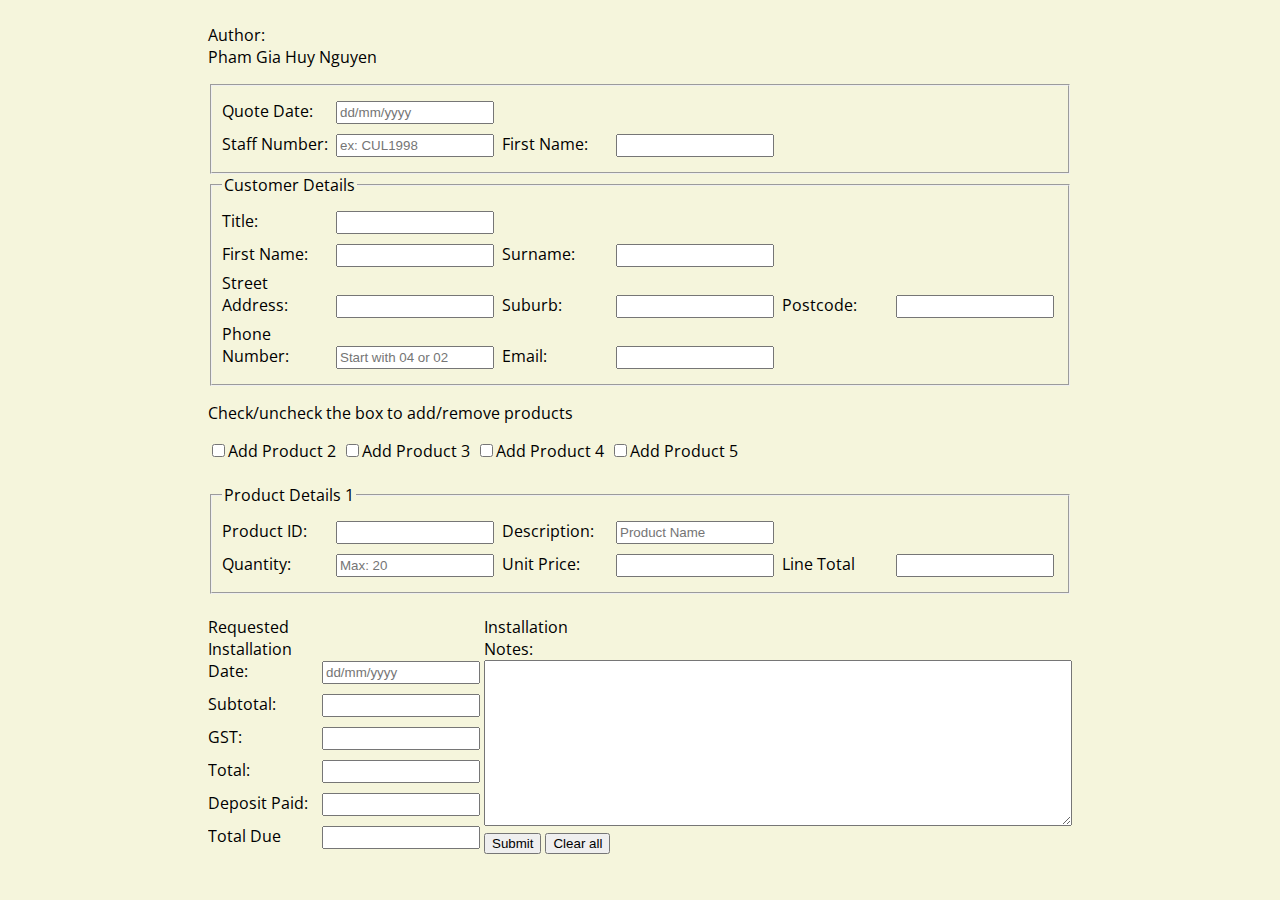
<file: index.html>
<!DOCTYPE html>
<html lang="en">
    <head>
        <meta charset="UTF-8">
        <title>Quote Form</title>
        <link rel="stylesheet" href="css/quoteForm.css">
        <script src="js/quoteValidation.js"></script>
    </head>
    <body>
        <header>
            <p> Author:<br>
                Pham Gia Huy Nguyen<br>
            </p>
        </header>
        <form id="quoteForm" method="POST" action="https://twaaut.cdms.westernsydney.edu.au/twainfo/form.asp" onsubmit="return validateForm();" novalidate>
            <fieldset class="form-element">
                <label for="qDate">Quote Date:</label>
                <input type="text" id="qDate" name="qDate" placeholder="dd/mm/yyyy" onblur="checkDate();">
                <span id="qDate-error">Date must be dd/mm/yyyy format</span><br>
                <label for="sNum">Staff Number:</label>
                <input type="text" id="sNum" name="sNum" placeholder="ex: CUL1998" onblur="checkStaff();">
                <label for="sFName">First Name:</label>
                <input type="text" id="sFName" name="sFName">
                <span id="sNum-error">Staff ID must start with 3 alpha characters followed by 4 numbers</span>
            </fieldset>
            <fieldset class="form-element">
                <legend>Customer Details</legend>
                <label for="cTitle">Title:</label>
                <input type="text" id="cTitle" name="cTitle"><br>
                <label for="cFName">First Name:</label>
                <input type="text" id="cFName" name="CFName" onblur="checkName();">
                <label for="cLName">Surname:</label>
                <input type="text" id="cLName" name="cLName" onblur="checkName2()">
                <span id="cFName-error">No special character allowed except hyphen[-] for Firstname</span>
                <span id="cLName-error">No special character allowed except hyphen[-] for Lastname</span>
                <br>
                <label for="sAddress">Street Address:</label>
                <input type="text" id="sAddress" name="sAddress" onblur="checkAddress();">
                <label for="sSuburb">Suburb:</label>
                <input type="text" id="sSuburb" name="sSuburb" onblur="checkSuburb();">
                <label for="postcode">Postcode:</label>
                <input type="text" id="postcode" name="postcode" onblur="checkPostcode();"><br>
                <span id="sAddress-error">No special character allowed except hyphen[-],slash[/] for address</span>
                <span id="sSuburb-error">No special character allowed except hyphen[-] for suburb</span>
                <span id="postcode-error">Postcode must be 4 digit</span>
                <label for="cPhone">Phone Number:</label>
                <input type="text" id="cPhone" name="cPhone" placeholder="Start with 04 or 02" onblur="checkPhone();">
                <label for="cEmail">Email:</label>
                <input type="text" id="cEmail" name="cEmail" onblur="checkEmail();">
                <span id="cPhone-error">Invalid Phone number</span>
                <span id="cEmail-error">Invalid email address</span>
            </fieldset>
            <div onclick="addProduct()">
                <p>Check/uncheck the box to add/remove products</p>
                <input type="checkbox" name="addProduct" id="addp2" value="p2"><label for="addp2">Add Product 2</label>
                <input type="checkbox" name="addProduct" id="addp3" value="p3"><label id="laddp3" for="addp3">Add Product 3</label>
                <input type="checkbox" name="addProduct" id="addp4" value="p4"><label id="laddp4" for="addp4">Add Product 4</label>
                <input type="checkbox" name="addProduct" id="addp5" value="p5"><label id="laddp5" for="addp5">Add Product 5</label>
                <br>
                <br>
            </div>
            <fieldset id="p1" class="form-product" onblur="checkProduct1()">
                <legend>Product Details 1</legend>
                    <label for="pID1">Product ID:</label>
                    <input type="text" id="pID1" name="pID1">
                    <label for="pName1">Description:</label>
                    <input type="text" id="pName1" name="pName1" placeholder="Product Name"><br>
                    <label for="pQuantity1">Quantity:</label>
                    <input type="number" id="pQuantity1" name="pQuantity1" placeholder="Max: 20" onchange="calLine1()">
                    <label for="pUnitPrice1">Unit Price:</label>
                    <input type="number" step="0.01" id="pUnitPrice1" name="pUnitPrice1" onchange="calLine1()" >
                    <label for="pLineTotal1">Line Total</label>
                    <input type="number" id="pLineTotal1" name="pLineTotal1" readonly>
                    <span id="pName1-error">Description must be less than 60 character</span>
                    <span id="pQuantity1-error">Quantity must between 1-20</span>
                    <span id="pUnitPrice1-error">UPrice must be positive number</span>
            </fieldset>  
            <fieldset id="p2" class="form-product2" onblur="checkProduct2()" disabled>
                <legend>Product Details 2</legend>
                    <label for="pID2">Product ID 2:</label>
                    <input type="text" id="pID2" name="pID2">               
                    <label for="pName2">Description:</label>
                    <input type="text" id="pName2" name="pName2" placeholder="Product Name"><br>
                    <label for="pQuantity2">Quantity:</label>
                    <input type="number" id="pQuantity2" name="pQuantity2" placeholder="Max: 20" onchange="calLine2()">
                    <label for="pUnitPrice2">Unit Price:</label>
                    <input type="number" step="0.01" id="pUnitPrice2" name="pUnitPrice2" onchange="calLine2()">
                    <label for="pLineTotal2">Line Total</label>
                    <input type="number" id="pLineTotal2" name="pLineTotal2" readonly>
                    <span id="pName2-error">Description must be less than 60 character</span>
                    <span id="pQuantity2-error">Quantity must between 1-20</span>
                    <span id="pUnitPrice2-error">UPrice must be positive number</span>
            </fieldset>
            <fieldset id="p3" class="form-product2" onblur="checkProduct3()" disabled>
                <legend>Product Details 3</legend>
                    <label for="pID3">Product ID 3:</label>
                    <input type="text" id="pID3" name="pID3">
                    <label for="pName3">Description:</label>
                    <input type="text" id="pName3" name="pName3" placeholder="Product Name"><br>
                    <label for="pQuantity3">Quantity:</label>
                    <input type="number" id="pQuantity3" name="pQuantity3" placeholder="Max: 20" onchange="calLine3()">
                    <label for="pUnitPrice3">Unit Price:</label>
                    <input type="number" step="0.01" id="pUnitPrice3" name="pUnitPrice3" onchange="calLine3()">
                    <label for="pLineTotal3">Line Total</label>
                    <input type="number" id="pLineTotal3" name="pLineTotal3" readonly>
                    <span id="pName3-error">Description must be less than 60 character</span>
                    <span id="pQuantity3-error">Quantity must between 1-20</span>
                    <span id="pUnitPrice3-error">UPrice must be positive number</span>
            </fieldset>
            <fieldset id="p4" class="form-product2" onblur="checkProduct4()" disabled>
                <legend>Product Details 4</legend>
                    <label for="pID4">Product ID 4:</label>
                    <input type="text" id="pID4" name="pID4">
                    <label for="pName4">Description:</label>
                    <input type="text" id="pName4" name="pName4" placeholder="Product Name"><br>
                    <label for="pQuantity4">Quantity:</label>
                    <input type="number" id="pQuantity4" name="pQuantity4" placeholder="Max: 20" onchange="calLine4()">
                    <label for="pUnitPrice4">Unit Price:</label>
                    <input type="number" step="0.01" id="pUnitPrice4" name="pUnitPrice4" onchange="calLine4()">
                    <label for="pLineTotal4">Line Total</label>
                    <input type="number" id="pLineTotal4" name="pLineTotal4" readonly>
                    <span id="pName4-error">Description must be less than 60 character</span>
                    <span id="pQuantity4-error">Quantity must between 1-20</span>
                    <span id="pUnitPrice4-error">UPrice must be positive number</span>
            </fieldset>
            <fieldset id="p5" class="form-product2" onblur="checkProduct5()" disabled>
                <legend>Product Details 5</legend>
                    <label for="pID5">Product ID 5:</label>
                    <input type="text" id="pID5" name="pID5">
                    <label for="pName5">Description:</label>
                    <input type="text" id="pName5" name="pName5" placeholder="Product Name"><br>
                    <label for="pQuantity5">Quantity:</label>
                    <input type="number" id="pQuantity5" name="pQuantity5" placeholder="Max: 20" onchange="calLine5()">
                    <label for="pUnitPrice5">Unit Price:</label>
                    <input type="number" step="0.01" id="pUnitPrice5" name="pUnitPrice5" onchange="calLine5()">
                    <label for="pLineTotal5">Line Total</label>
                    <input type="number" id="pLineTotal5" name="pLineTotal5" readonly>
                    <span id="pName5-error">Description must be less than 60 character</span>
                    <span id="pQuantity5-error">Quantity must between 1-20</span>
                    <span id="pUnitPrice5-error">UPrice must be positive number</span>
            </fieldset>
            <br>
            <div class="form-total">
                <label for="iDate">Requested Installation Date:</label>
                <input type="text" id="iDate" name="iDate" placeholder="dd/mm/yyyy"> <br>            
                <span id="iDate-error">Date must be dd/mm/yyyy format</span>
                <label for="subtotal">Subtotal:</label>
                <input type="number" id="subtotal" name="subtotal" readonly><br>
                <label for="gst">GST:</label>
                <input type="number" id="gst" name="gst" readonly><br>          
                <label for="total">Total:</label>
                <input type="number" id="total" name="total" readonly><br>
                <label for="deposit">Deposit Paid:</label>
                <input type="text" id="deposit" name="deposit" onchange="calDue()" onblur="checkDeposit()"><br>
                <span id="deposit-error">Deposit must be positive number <br>and less than total</span>
                <label for="due">Total Due</label>
                <input type="number" id="due" name="due" readonly><br>
            </div>
            <div class="form-note">
                <label for="note">Installation Notes:</label><br>
                <textarea rows="10" cols="30" id="note" name="note"></textarea><br>
                <span id="final-error">All red-coloured boxes must be filled correctly before submit</span>
                <input type="submit" value="Submit">
                <input type="reset" value="Clear all">
            </div>
            
        </form>
    </body>
</html>
</file>
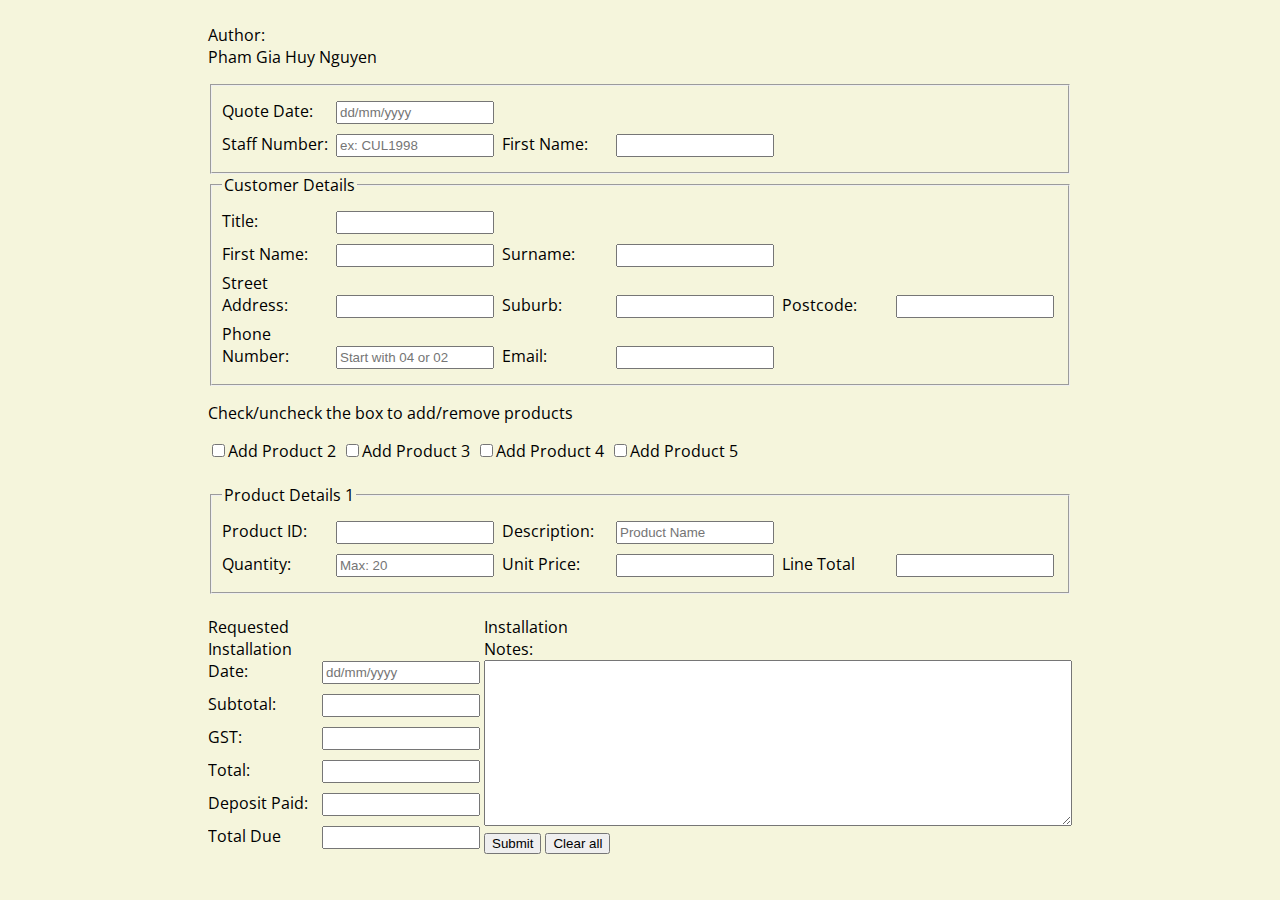
<file: Quote_Template.html>
<!DOCTYPE html>
<html lang="en">
    <head>
        <meta charset="UTF-8">
        <title>Quote Form</title>
        <link rel="stylesheet" href="css/quoteForm.css">
        <script src="js/quoteValidation.js"></script>
    </head>
    <body>
        <header>
            <p> Author:<br>
                Pham Gia Huy Nguyen<br>
            </p>
        </header>
        <form id="quoteForm" method="POST" action="https://twaaut.cdms.westernsydney.edu.au/twainfo/form.asp" onsubmit="return validateForm();" novalidate>
            <fieldset class="form-element">
                <label for="qDate">Quote Date:</label>
                <input type="text" id="qDate" name="qDate" placeholder="dd/mm/yyyy" onblur="checkDate();">
                <span id="qDate-error">Date must be dd/mm/yyyy format</span><br>
                <label for="sNum">Staff Number:</label>
                <input type="text" id="sNum" name="sNum" placeholder="ex: CUL1998" onblur="checkStaff();">
                <label for="sFName">First Name:</label>
                <input type="text" id="sFName" name="sFName">
                <span id="sNum-error">Staff ID must start with 3 alpha characters followed by 4 numbers</span>
            </fieldset>
            <fieldset class="form-element">
                <legend>Customer Details</legend>
                <label for="cTitle">Title:</label>
                <input type="text" id="cTitle" name="cTitle"><br>
                <label for="cFName">First Name:</label>
                <input type="text" id="cFName" name="CFName" onblur="checkName();">
                <label for="cLName">Surname:</label>
                <input type="text" id="cLName" name="cLName" onblur="checkName2()">
                <span id="cFName-error">No special character allowed except hyphen[-] for Firstname</span>
                <span id="cLName-error">No special character allowed except hyphen[-] for Lastname</span>
                <br>
                <label for="sAddress">Street Address:</label>
                <input type="text" id="sAddress" name="sAddress" onblur="checkAddress();">
                <label for="sSuburb">Suburb:</label>
                <input type="text" id="sSuburb" name="sSuburb" onblur="checkSuburb();">
                <label for="postcode">Postcode:</label>
                <input type="text" id="postcode" name="postcode" onblur="checkPostcode();"><br>
                <span id="sAddress-error">No special character allowed except hyphen[-],slash[/] for address</span>
                <span id="sSuburb-error">No special character allowed except hyphen[-] for suburb</span>
                <span id="postcode-error">Postcode must be 4 digit</span>
                <label for="cPhone">Phone Number:</label>
                <input type="text" id="cPhone" name="cPhone" placeholder="Start with 04 or 02" onblur="checkPhone();">
                <label for="cEmail">Email:</label>
                <input type="text" id="cEmail" name="cEmail" onblur="checkEmail();">
                <span id="cPhone-error">Invalid Phone number</span>
                <span id="cEmail-error">Invalid email address</span>
            </fieldset>
            <div onclick="addProduct()">
                <p>Check/uncheck the box to add/remove products</p>
                <input type="checkbox" name="addProduct" id="addp2" value="p2"><label for="addp2">Add Product 2</label>
                <input type="checkbox" name="addProduct" id="addp3" value="p3"><label id="laddp3" for="addp3">Add Product 3</label>
                <input type="checkbox" name="addProduct" id="addp4" value="p4"><label id="laddp4" for="addp4">Add Product 4</label>
                <input type="checkbox" name="addProduct" id="addp5" value="p5"><label id="laddp5" for="addp5">Add Product 5</label>
                <br>
                <br>
            </div>
            <fieldset id="p1" class="form-product" onblur="checkProduct1()">
                <legend>Product Details 1</legend>
                    <label for="pID1">Product ID:</label>
                    <input type="text" id="pID1" name="pID1">
                    <label for="pName1">Description:</label>
                    <input type="text" id="pName1" name="pName1" placeholder="Product Name"><br>
                    <label for="pQuantity1">Quantity:</label>
                    <input type="number" id="pQuantity1" name="pQuantity1" placeholder="Max: 20" onchange="calLine1()">
                    <label for="pUnitPrice1">Unit Price:</label>
                    <input type="number" step="0.01" id="pUnitPrice1" name="pUnitPrice1" onchange="calLine1()" >
                    <label for="pLineTotal1">Line Total</label>
                    <input type="number" id="pLineTotal1" name="pLineTotal1" readonly>
                    <span id="pName1-error">Description must be less than 60 character</span>
                    <span id="pQuantity1-error">Quantity must between 1-20</span>
                    <span id="pUnitPrice1-error">UPrice must be positive number</span>
            </fieldset>  
            <fieldset id="p2" class="form-product2" onblur="checkProduct2()" disabled>
                <legend>Product Details 2</legend>
                    <label for="pID2">Product ID 2:</label>
                    <input type="text" id="pID2" name="pID2">               
                    <label for="pName2">Description:</label>
                    <input type="text" id="pName2" name="pName2" placeholder="Product Name"><br>
                    <label for="pQuantity2">Quantity:</label>
                    <input type="number" id="pQuantity2" name="pQuantity2" placeholder="Max: 20" onchange="calLine2()">
                    <label for="pUnitPrice2">Unit Price:</label>
                    <input type="number" step="0.01" id="pUnitPrice2" name="pUnitPrice2" onchange="calLine2()">
                    <label for="pLineTotal2">Line Total</label>
                    <input type="number" id="pLineTotal2" name="pLineTotal2" readonly>
                    <span id="pName2-error">Description must be less than 60 character</span>
                    <span id="pQuantity2-error">Quantity must between 1-20</span>
                    <span id="pUnitPrice2-error">UPrice must be positive number</span>
            </fieldset>
            <fieldset id="p3" class="form-product2" onblur="checkProduct3()" disabled>
                <legend>Product Details 3</legend>
                    <label for="pID3">Product ID 3:</label>
                    <input type="text" id="pID3" name="pID3">
                    <label for="pName3">Description:</label>
                    <input type="text" id="pName3" name="pName3" placeholder="Product Name"><br>
                    <label for="pQuantity3">Quantity:</label>
                    <input type="number" id="pQuantity3" name="pQuantity3" placeholder="Max: 20" onchange="calLine3()">
                    <label for="pUnitPrice3">Unit Price:</label>
                    <input type="number" step="0.01" id="pUnitPrice3" name="pUnitPrice3" onchange="calLine3()">
                    <label for="pLineTotal3">Line Total</label>
                    <input type="number" id="pLineTotal3" name="pLineTotal3" readonly>
                    <span id="pName3-error">Description must be less than 60 character</span>
                    <span id="pQuantity3-error">Quantity must between 1-20</span>
                    <span id="pUnitPrice3-error">UPrice must be positive number</span>
            </fieldset>
            <fieldset id="p4" class="form-product2" onblur="checkProduct4()" disabled>
                <legend>Product Details 4</legend>
                    <label for="pID4">Product ID 4:</label>
                    <input type="text" id="pID4" name="pID4">
                    <label for="pName4">Description:</label>
                    <input type="text" id="pName4" name="pName4" placeholder="Product Name"><br>
                    <label for="pQuantity4">Quantity:</label>
                    <input type="number" id="pQuantity4" name="pQuantity4" placeholder="Max: 20" onchange="calLine4()">
                    <label for="pUnitPrice4">Unit Price:</label>
                    <input type="number" step="0.01" id="pUnitPrice4" name="pUnitPrice4" onchange="calLine4()">
                    <label for="pLineTotal4">Line Total</label>
                    <input type="number" id="pLineTotal4" name="pLineTotal4" readonly>
                    <span id="pName4-error">Description must be less than 60 character</span>
                    <span id="pQuantity4-error">Quantity must between 1-20</span>
                    <span id="pUnitPrice4-error">UPrice must be positive number</span>
            </fieldset>
            <fieldset id="p5" class="form-product2" onblur="checkProduct5()" disabled>
                <legend>Product Details 5</legend>
                    <label for="pID5">Product ID 5:</label>
                    <input type="text" id="pID5" name="pID5">
                    <label for="pName5">Description:</label>
                    <input type="text" id="pName5" name="pName5" placeholder="Product Name"><br>
                    <label for="pQuantity5">Quantity:</label>
                    <input type="number" id="pQuantity5" name="pQuantity5" placeholder="Max: 20" onchange="calLine5()">
                    <label for="pUnitPrice5">Unit Price:</label>
                    <input type="number" step="0.01" id="pUnitPrice5" name="pUnitPrice5" onchange="calLine5()">
                    <label for="pLineTotal5">Line Total</label>
                    <input type="number" id="pLineTotal5" name="pLineTotal5" readonly>
                    <span id="pName5-error">Description must be less than 60 character</span>
                    <span id="pQuantity5-error">Quantity must between 1-20</span>
                    <span id="pUnitPrice5-error">UPrice must be positive number</span>
            </fieldset>
            <br>
            <div class="form-total">
                <label for="iDate">Requested Installation Date:</label>
                <input type="text" id="iDate" name="iDate" placeholder="dd/mm/yyyy"> <br>            
                <span id="iDate-error">Date must be dd/mm/yyyy format</span>
                <label for="subtotal">Subtotal:</label>
                <input type="number" id="subtotal" name="subtotal" readonly><br>
                <label for="gst">GST:</label>
                <input type="number" id="gst" name="gst" readonly><br>          
                <label for="total">Total:</label>
                <input type="number" id="total" name="total" readonly><br>
                <label for="deposit">Deposit Paid:</label>
                <input type="text" id="deposit" name="deposit" onchange="calDue()" onblur="checkDeposit()"><br>
                <span id="deposit-error">Deposit must be positive number <br>and less than total</span>
                <label for="due">Total Due</label>
                <input type="number" id="due" name="due" readonly><br>
            </div>
            <div class="form-note">
                <label for="note">Installation Notes:</label><br>
                <textarea rows="10" cols="30" id="note" name="note"></textarea><br>
                <span id="final-error">All red-coloured boxes must be filled correctly before submit</span>
                <input type="submit" value="Submit">
                <input type="reset" value="Clear all">
            </div>
            
        </form>
    </body>
</html>
</file>
<file: css/quoteForm.css>
@import url('https://fonts.googleapis.com/css2?family=Open+Sans&display=swap');
html{
    background-color:beige;
    display: flex;
    align-items: center;
    justify-content: center;
    font-family: 'Open Sans', sans-serif;
}
.form-total{
    float: left;
    overflow: auto;
}

input[type="number"]
{
    width:150px;
    padding: 2px;
    margin-bottom: 5px;
    margin-top: 5px;
    margin-right: 4px;
}

input[type="text"] {
    width:150px;
    padding: 2px;
    margin-bottom: 5px;
    margin-top: 5px;
    margin-right: 4px;
}

.form-element {
    padding:10px;
}

.form-product {
    padding:10px;
}

.form-product2 {
    padding:10px;
    display:none;
}

label {
    display:inline-block;
    width: 110px;
}

span{
    color: red;
    display: none;
}
textarea{
    width: 582px;
    height: 160px;
}

@media screen  and (max-width: 900px){
    form{
        min-width: 600px;
    }
    textarea{
        width: 310px;
        height: 126px;
    }
    fieldset{
        width: 570px;
    }
    
    .form-product input[type="number"]{
        width:150px;
    }

    .form-total{
        float: left;  
        overflow: auto;  
        width: 280px; 
    }
}
</file>
